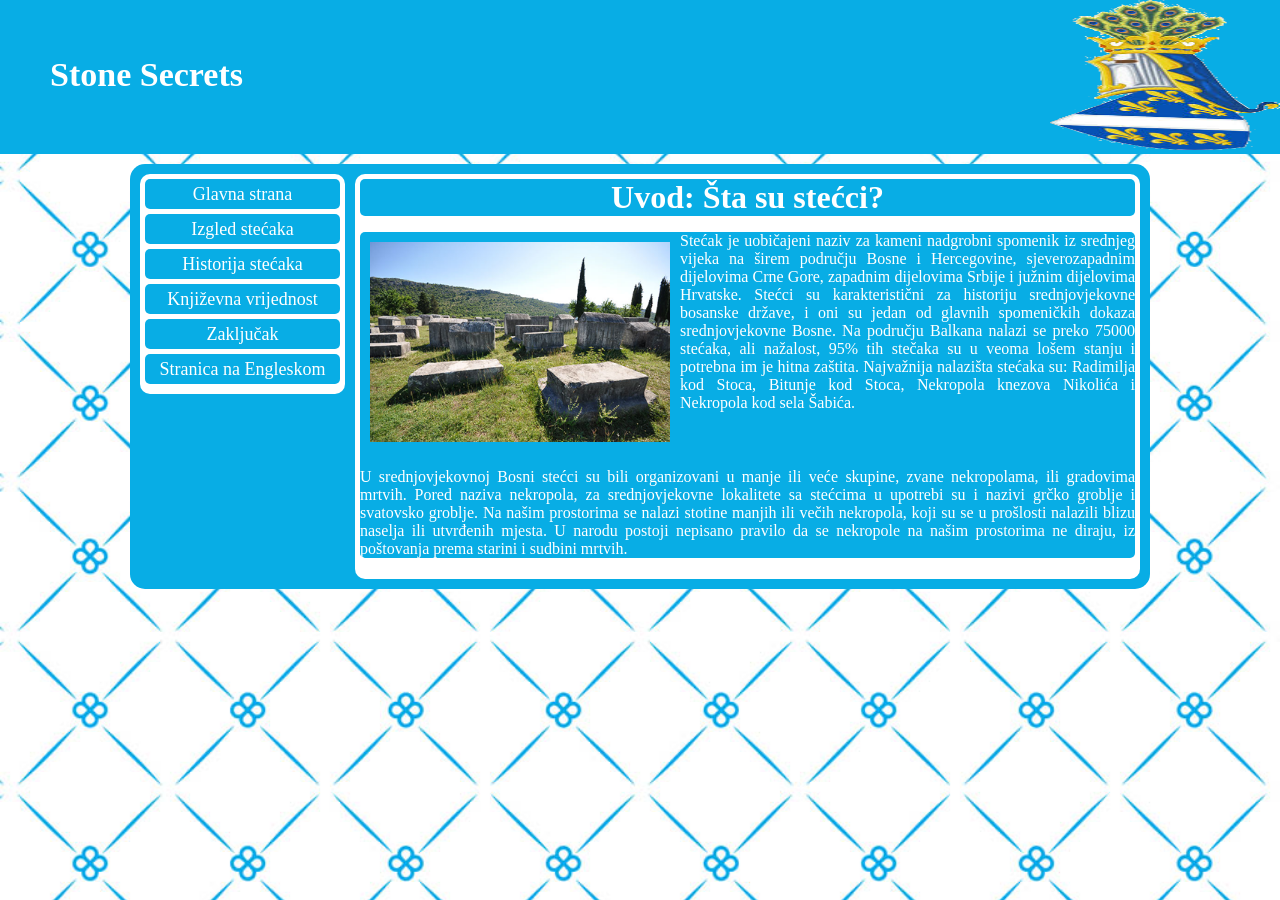
<file: index.html>
<!doctype html>
<html>
	<head>
		<meta charset="utf-8">
		<title>Glavna strana</title>
		<link href="css/Untitled-2.css" rel="stylesheet" type="text/css">
	</head>

	<body>
    	<header id="header">
          <a href="Glavna strana.html"><div id="sitename">Stone Secrets</div></a>
          <div id="logo"><img src="img/kotromanic.png" alt="Slika kraljevskog grba Kotromanića" width="230"/></div>
        </header>
        
        <div id="container">
        	<div id="menu">
            	<ul>
                	<a href="Glavna strana.html"><li>Glavna strana</li></a>
                    <a href="Izgled stecaka.html"><li>Izgled stećaka</li></a>
                    <a href="Historija stecaka.html"><li>Historija stećaka</li></a>
                    <a href="Knjizevna vrijednost.html"><li>Književna vrijednost</li></a>
                    <a href="Zakljucak.html"><li>Zaključak</li></a>
					<a href="home.html"><li>Stranica na Engleskom</li></a>
                </ul>
            </div>
            <div id="content">
            	<h1>Uvod: Šta su stećci?</h1>
                <div>
                 <p><img class="slika1" src="img/1.fw.png" alt="Stara Bosanska Nekropola"/> Stećak je uobičajeni naziv za kameni nadgrobni spomenik iz srednjeg vijeka na širem području Bosne i Hercegovine, sjeverozapadnim dijelovima Crne Gore, zapadnim dijelovima Srbije i južnim dijelovima Hrvatske. Stećci su karakteristični za historiju srednjovjekovne bosanske države, i oni su jedan od glavnih spomeničkih dokaza srednjovjekovne Bosne. Na području Balkana nalazi se preko 75000 stećaka, ali nažalost, 95% tih stečaka su u veoma lošem stanju i potrebna im je hitna zaštita. Najvažnija nalazišta stećaka su: Radimilja kod Stoca, Bitunje kod Stoca, Nekropola knezova Nikolića i Nekropola kod sela Šabića.</p>
                 <p>U srednjovjekovnoj Bosni stećci su bili organizovani u manje ili veće skupine, zvane nekropolama, ili gradovima mrtvih. Pored naziva nekropola, za srednjovjekovne lokalitete sa stećcima u upotrebi su i nazivi grčko groblje i svatovsko groblje. Na našim prostorima se nalazi stotine manjih ili večih nekropola, koji su se u prošlosti nalazili blizu naselja ili utvrđenih mjesta. U narodu postoji nepisano pravilo da se nekropole na našim prostorima ne diraju, iz poštovanja prema starini i sudbini mrtvih.</p>

                </div>
            </div>
        </div>
	</body>
</html>
</file>
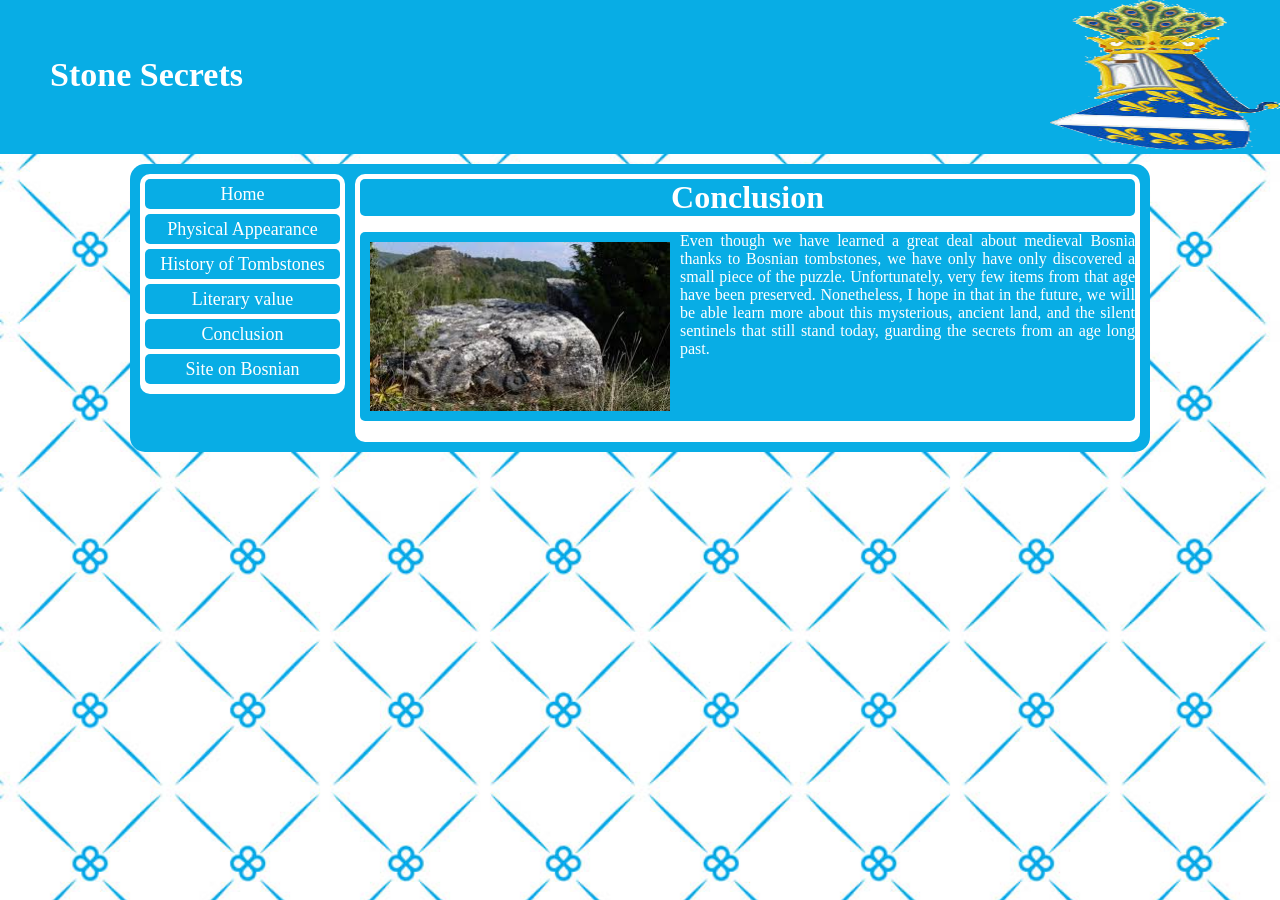
<file: Conclusion.html>
<!doctype html>
<html>
<head>
<meta charset="utf-8">
<title>Conclusion</title>
 <link href="css/style.css" rel="stylesheet" type="text/css">
</head>

<body>
<header id="header">
          <a href="home.html"><div id="sitename">Stone Secrets</div></a>
          <div id="logo"><img src="images/kotromanic.png" alt="Picture of The royal Kotromanić crest" width="230"/></div>
        </header>
        
        <div id="container">
        	<div id="menu">
            	<ul>
                	<a href="home.html"><li>Home</li></a>
                    <a href="Physical appearance.html"><li>Physical Appearance</li></a>
                    <a href="History of Tombstones.html"><li>History of Tombstones</li></a>
                    <a href="Literary value.html"><li>Literary value</li></a>
                    <a href="Conclusion.html"><li>Conclusion</li></a>
					<a href="Glavna strana.html"><li>Site on Bosnian</li></a>
                </ul>
            </div>
            <div id="content">
            	<h1>Conclusion</h1>
                <div>
                 <p><img class="slika1" src="images/images (3).jpg" alt="A lone tombstone"/> Even though we have learned a great deal about medieval Bosnia thanks to Bosnian tombstones, we have only have only discovered a small piece of the puzzle. Unfortunately, very few items from that age have been preserved. Nonetheless, I hope in that in the future, we will be able learn more about this mysterious, ancient land, and the silent sentinels that still stand today, guarding the secrets from an age long past.</p>
                </div>
            </div>
        </div>
</body>
</html>
</file>
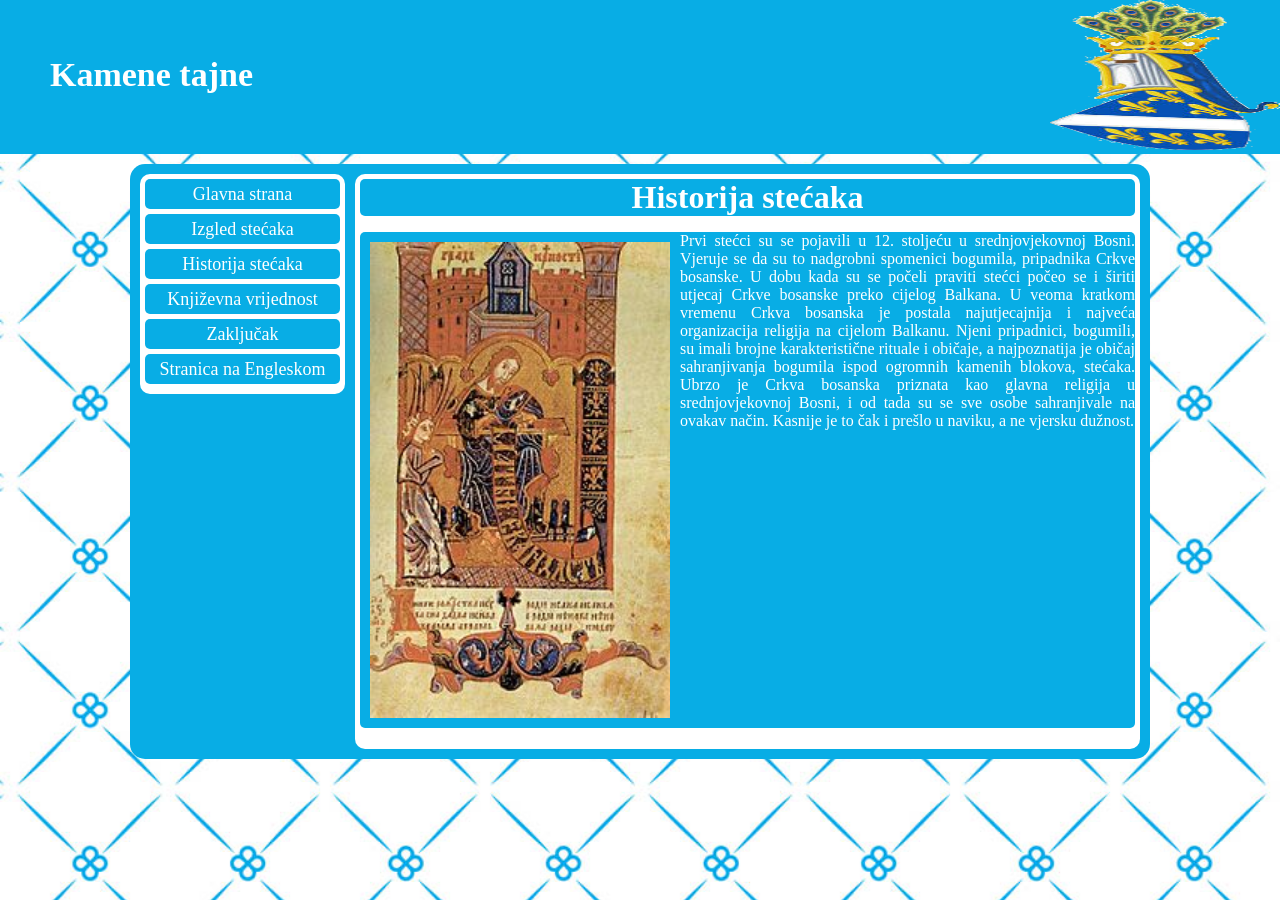
<file: Historija stecaka.html>
<!doctype html>
<html>
	<head>
		<meta charset="utf-8">
		<title>Historija stećaka</title>
        <link href="css/Untitled-2.css" rel="stylesheet" type="text/css">
	</head>

	<body>
    	<header id="header">
          <a href="Glavna strana.html"><div id="sitename">Kamene tajne</div></a>
          <div id="logo"><img src="img/kotromanic.png" alt="Slika kraljevskog grba Kotromanića" width="230"/></div>
        </header>
        
        <div id="container">
        	<div id="menu">
            	<ul>
                	<a href="Glavna strana.html"><li>Glavna strana</li></a>
                    <a href="Izgled stecaka.html"><li>Izgled stećaka</li></a>
                    <a href="Historija stecaka.html"><li>Historija stećaka</li></a>
                    <a href="Knjizevna vrijednost.html"><li>Književna vrijednost</li></a>
                    <a href="Zakljucak.html"><li>Zaključak</li></a>
					<a href="home.html"><li>Stranica na Engleskom</li></a>
                </ul>
            </div>
            <div id="content">
            	<h1>Historija stećaka</h1>
                <div>
                 <p> 
                 <img src="img/200px-Hvalov_zbornik1.jpg" class="slika1" alt="Hvalov zbornik, jedan od najstarijih i najpoznatijih dokumenata Crkve Bosanske" width="278"/>Prvi stećci su se pojavili u 12. stoljeću u srednjovjekovnoj Bosni. Vjeruje se da su to nadgrobni spomenici bogumila, pripadnika Crkve bosanske. U dobu kada su se počeli praviti stećci počeo se i širiti utjecaj Crkve bosanske preko cijelog Balkana. U veoma kratkom vremenu Crkva bosanska je postala najutjecajnija i najveća organizacija religija na cijelom Balkanu. Njeni pripadnici, bogumili, su imali brojne karakteristične rituale i običaje, a najpoznatija je običaj sahranjivanja bogumila ispod ogromnih kamenih blokova, stećaka. Ubrzo je Crkva bosanska priznata kao glavna religija u srednjovjekovnoj Bosni, i od tada su se sve osobe sahranjivale na ovakav način. Kasnije je to čak i prešlo u naviku, a ne vjersku dužnost. </p>
                </div>
            </div>
        </div>
	</body>
</html>
</file>
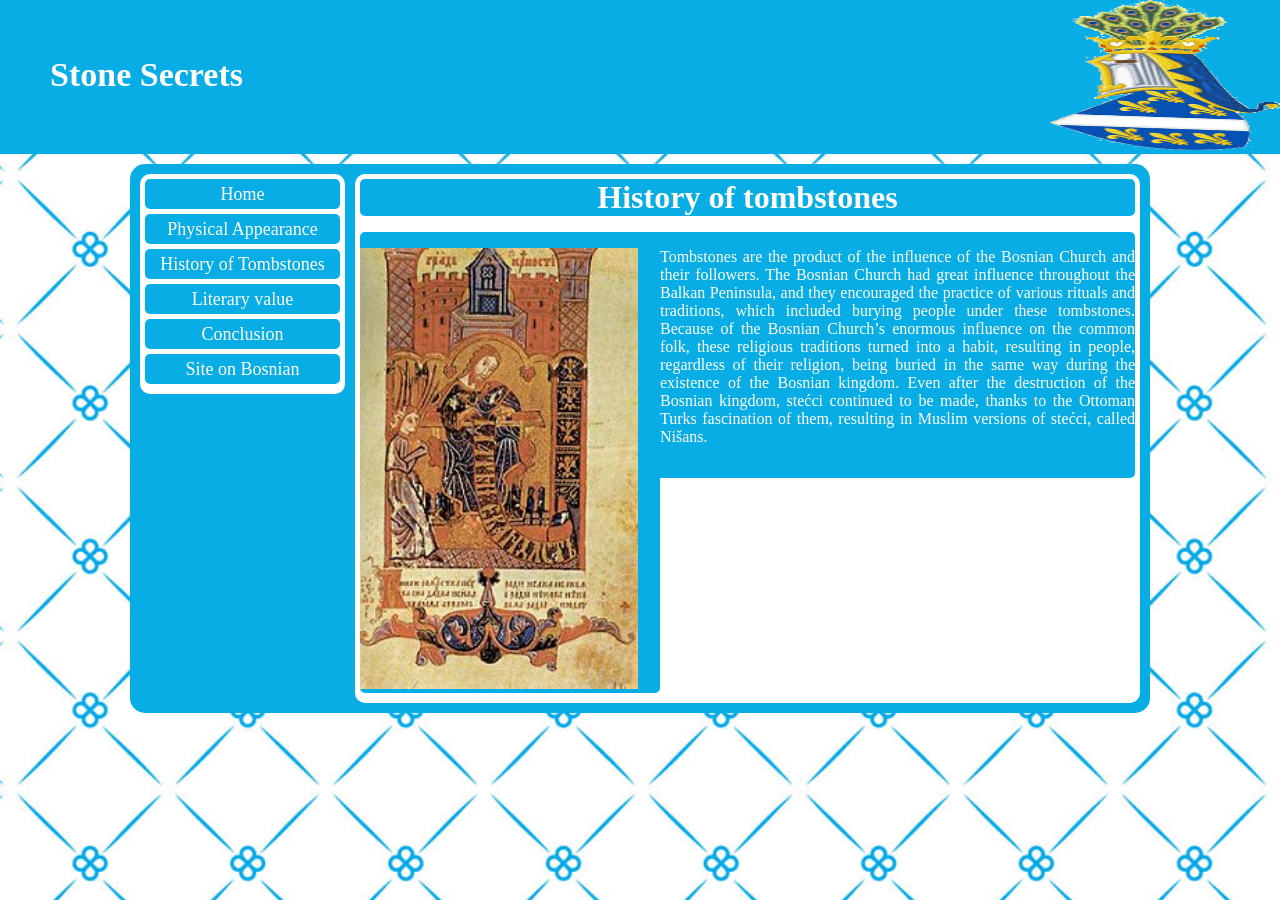
<file: History of Tombstones.html>
<!doctype html>
<html>
<head>
<meta charset="utf-8">
<title>History of tombstones</title>
<link href="css/style.css" rel="stylesheet" type="text/css">
</head>

<body>
  <header id="header">
          <a href="home.html"><div id="sitename">Stone Secrets</div></a>
          <div id="logo"><img src="images/kotromanic.png" alt="Picture of The royal Kotromanić crest" width="230"/></div>
        </header>
        
        <div id="container">
        	<div id="menu">
            	<ul>
                	<a href="home.html"><li>Home</li></a>
                    <a href="Physical appearance.html"><li>Physical Appearance</li></a>
                    <a href="History of Tombstones.html"><li>History of Tombstones</li></a>
                    <a href="Literary value.html"><li>Literary value</li></a>
                    <a href="Conclusion.html"><li>Conclusion</li></a>
					<a href="Glavna strana.html"><li>Site on Bosnian</li></a>
                </ul>
            </div>
            <div id="content">
            	<h1>History of tombstones</h1>
                <div>
                 <p> 
                 <div class="slika1"><img src="images/200px-Hvalov_zbornik1.jpg" alt="Hvalov zbornik, stari dokument Crkve Bosanske" width="278"/></div>Tombstones are the product of the influence of the Bosnian Church and their followers. The Bosnian Church had great influence throughout the Balkan Peninsula, and they encouraged the practice of various rituals and traditions, which included burying people under these tombstones. Because of the Bosnian Church’s enormous influence on the common folk, these religious traditions turned into a habit, resulting in people, regardless of their religion, being buried in the same way during the existence of the Bosnian kingdom. Even after the destruction of the Bosnian kingdom, stećci continued to be made, thanks to the Ottoman Turks fascination of them, resulting in Muslim versions of stećci, called Nišans.</p>
                 <p></p>

                </div>
            </div>
        </div>
</body>
</html>
</file>
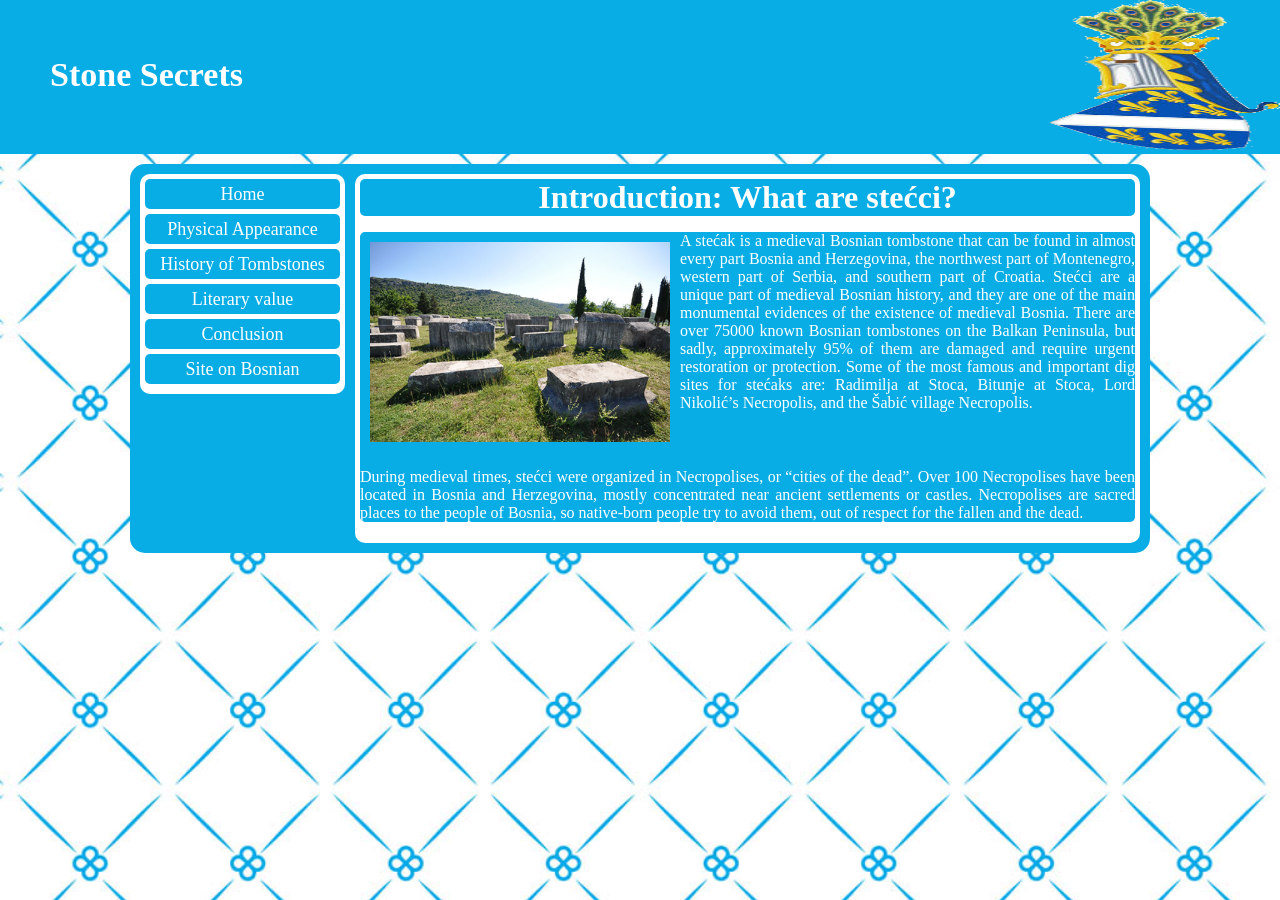
<file: home.html>
<!doctype html>
<html>
    <head>
        <meta charset="utf-8">
        <title>Home</title>
        <link href="css/style.css" rel="stylesheet" type="text/css">
    </head>
<body>
        <header id="header">
          <a href="home.html"><div id="sitename">Stone Secrets</div></a>
          <div id="logo"><img src="images/kotromanic.png" alt="Picture of The royal Kotromanić crest" width="230"/></div>
        </header>
        
        <div id="container">
        	<div id="menu">
            	<ul>
                	<a href="home.html"><li>Home</li></a>
                    <a href="Physical appearance.html"><li>Physical Appearance</li></a>
                    <a href="History of Tombstones.html"><li>History of Tombstones</li></a>
                    <a href="Literary value.html"><li>Literary value</li></a>
                    <a href="Conclusion.html"><li>Conclusion</li></a>
					<a href="Glavna strana.html"><li>Site on Bosnian</li></a>
                </ul>
            </div>
            <div id="content">
            	<h1>Introduction: What are stećci?</h1>
                <div>
                 <p><img class="slika1" src="images/1.fw.png" alt="A Bosnian Necropolis"/> A stećak is a medieval Bosnian tombstone that can be found in almost every part Bosnia and Herzegovina, the northwest part of Montenegro, western part of Serbia, and southern part of Croatia. Stećci are a unique part of medieval Bosnian history, and they are one of the main monumental evidences of the existence of medieval Bosnia. There are over 75000 known Bosnian tombstones on the Balkan Peninsula, but sadly, approximately 95% of them are damaged and require urgent restoration or protection. Some of the most famous and important dig sites for stećaks are: Radimilja at Stoca, Bitunje at Stoca, Lord Nikolić’s Necropolis, and the Šabić village Necropolis.</p>
                 <p>During medieval times, stećci were organized in Necropolises, or “cities of the dead”. Over 100 Necropolises have been located in Bosnia and Herzegovina, mostly concentrated near ancient settlements or castles. Necropolises are sacred places to the people of Bosnia, so native-born people try to avoid them, out of respect for the fallen and the dead.</p>

                </div>
            </div>
        </div>
</body>
</html>
</file>
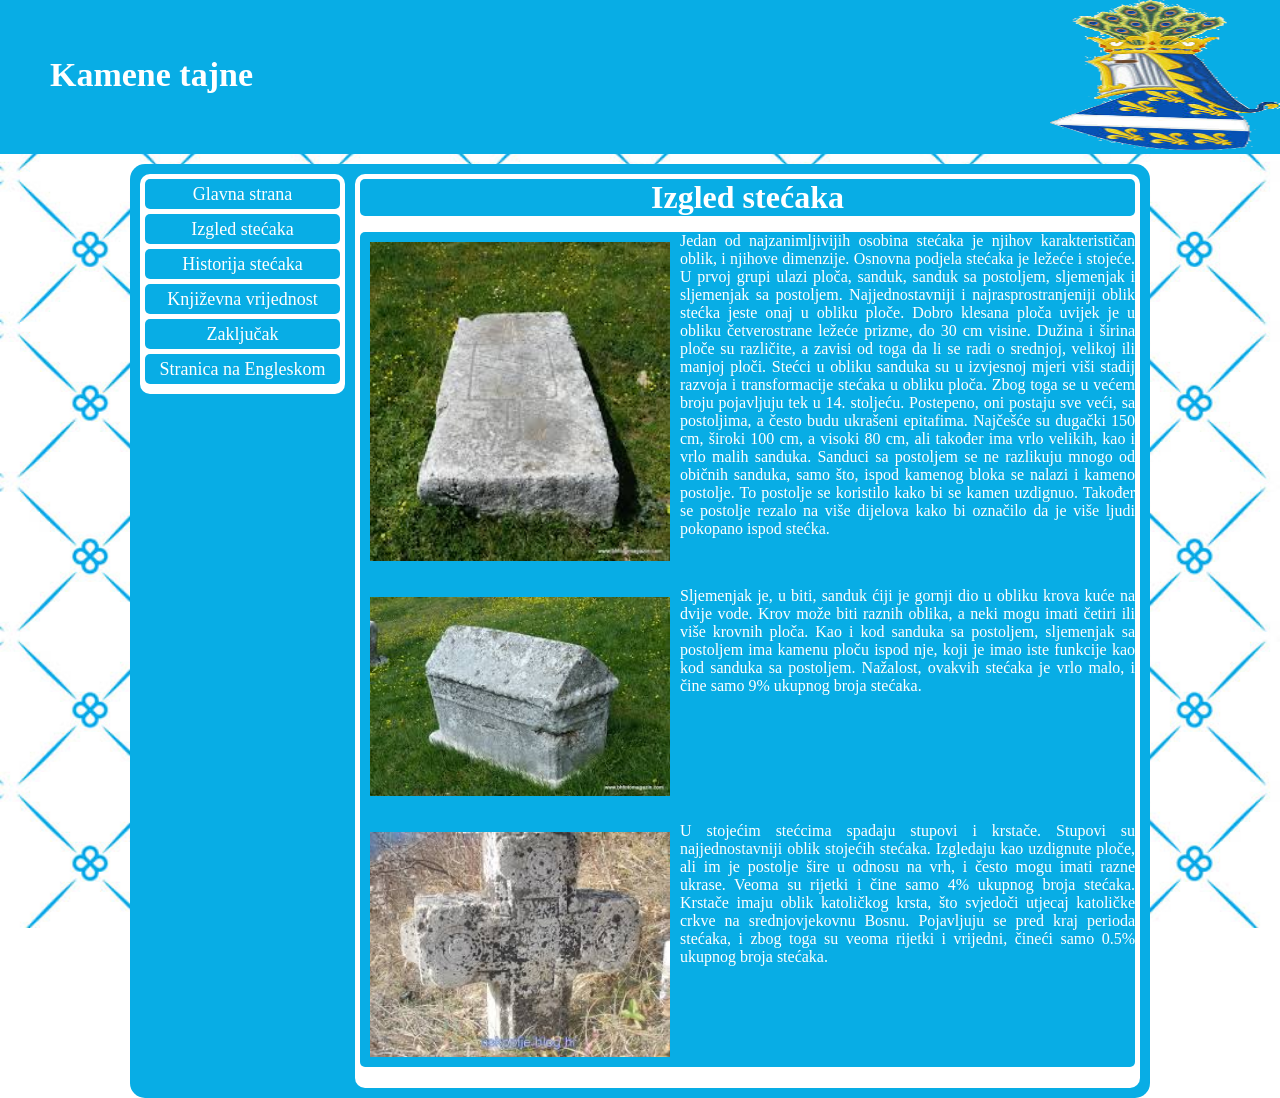
<file: Izgled stecaka.html>
<!doctype html>
<html>
	<head>
		<meta charset="utf-8">
		<title>Izgled stećaka</title>
        <link href="css/Untitled-2.css" rel="stylesheet" type="text/css">
	</head>

	<body>
    	<header id="header">
          <a href="Glavna strana.html"><div id="sitename">Kamene tajne</div></a>
          <div id="logo"><img src="img/kotromanic.png" alt="Slika kraljevskog grba Kotromanića" width="230"/></div>
        </header>
        
        <div id="container">
        	<div id="menu">
            	<ul>
                	
                	<a href="Glavna strana.html"><li>Glavna strana</li></a>
                    <a href="Izgled stecaka.html"><li>Izgled stećaka</li></a>
                    <a href="Historija stecaka.html"><li>Historija stećaka</li></a>
                    <a href="Knjizevna vrijednost.html"><li>Književna vrijednost</li></a>
                    <a href="Zakljucak.html"><li>Zaključak</li></a>
					<a href="home.html"><li>Stranica na Engleskom</li></a>
                </ul>
            </div>
            <div id="content">
            	<h1>Izgled stećaka</h1>
                <div>
                 <p><img class="slika1" src="img/download.jpg" alt="ležeći stećak"/> Jedan od najzanimljivijih osobina stećaka je njihov karakterističan oblik, i njihove dimenzije. Osnovna podjela stećaka je ležeće i stojeće. U prvoj grupi ulazi ploča, sanduk, sanduk sa postoljem, sljemenjak i sljemenjak sa postoljem. Najjednostavniji i najrasprostranjeniji oblik stećka jeste onaj u obliku ploče. Dobro klesana ploča uvijek je u obliku četverostrane ležeće prizme, do 30 cm visine. Dužina i širina ploče su različite, a zavisi od toga da li se radi o srednjoj, velikoj ili manjoj ploči. Stećci u obliku sanduka su u izvjesnoj mjeri viši stadij razvoja i transformacije stećaka u obliku ploča. Zbog toga se u većem broju pojavljuju tek u 14. stoljeću. Postepeno, oni postaju sve veći, sa postoljima, a često budu ukrašeni epitafima. Najčešće su dugački 150 cm, široki 100 cm, a visoki 80 cm, ali također ima vrlo velikih, kao i vrlo malih sanduka. Sanduci sa postoljem se ne razlikuju mnogo od običnih sanduka, samo što, ispod kamenog bloka se nalazi i kameno postolje. To postolje se koristilo kako bi se kamen uzdignuo. Također se postolje rezalo na više dijelova kako bi označilo da je više ljudi pokopano ispod stećka.</p>
                 <p><img class="slika1" src="img/download (1).jpg" alt="Sljemenjak"/> Sljemenjak je, u biti, sanduk ćiji je gornji dio u obliku krova kuće na dvije vode. Krov može biti raznih oblika, a neki mogu imati četiri ili više krovnih ploča. Kao i kod sanduka sa postoljem, sljemenjak sa postoljem ima kamenu ploču ispod nje, koji je imao iste funkcije kao kod sanduka sa postoljem. Nažalost, ovakvih stećaka je vrlo malo, i čine samo 9% ukupnog  broja stećaka.</p>
                 <p><img class="slika1" src="img/images (1).jpg" alt="Krstaća"/> U stojećim stećcima spadaju stupovi i krstače. Stupovi su najjednostavniji oblik stojećih stećaka. Izgledaju kao uzdignute ploče, ali im je postolje šire u odnosu na vrh, i često mogu imati razne ukrase. Veoma su rijetki i čine samo 4% ukupnog broja stećaka. Krstače imaju oblik katoličkog krsta, što svjedoči utjecaj katoličke crkve na srednjovjekovnu Bosnu. Pojavljuju se pred kraj perioda stećaka, i zbog toga su veoma rijetki i vrijedni, čineći samo 0.5% ukupnog broja stećaka. </p>
                </div>
            </div>
        </div>
	</body>
</html>
</file>
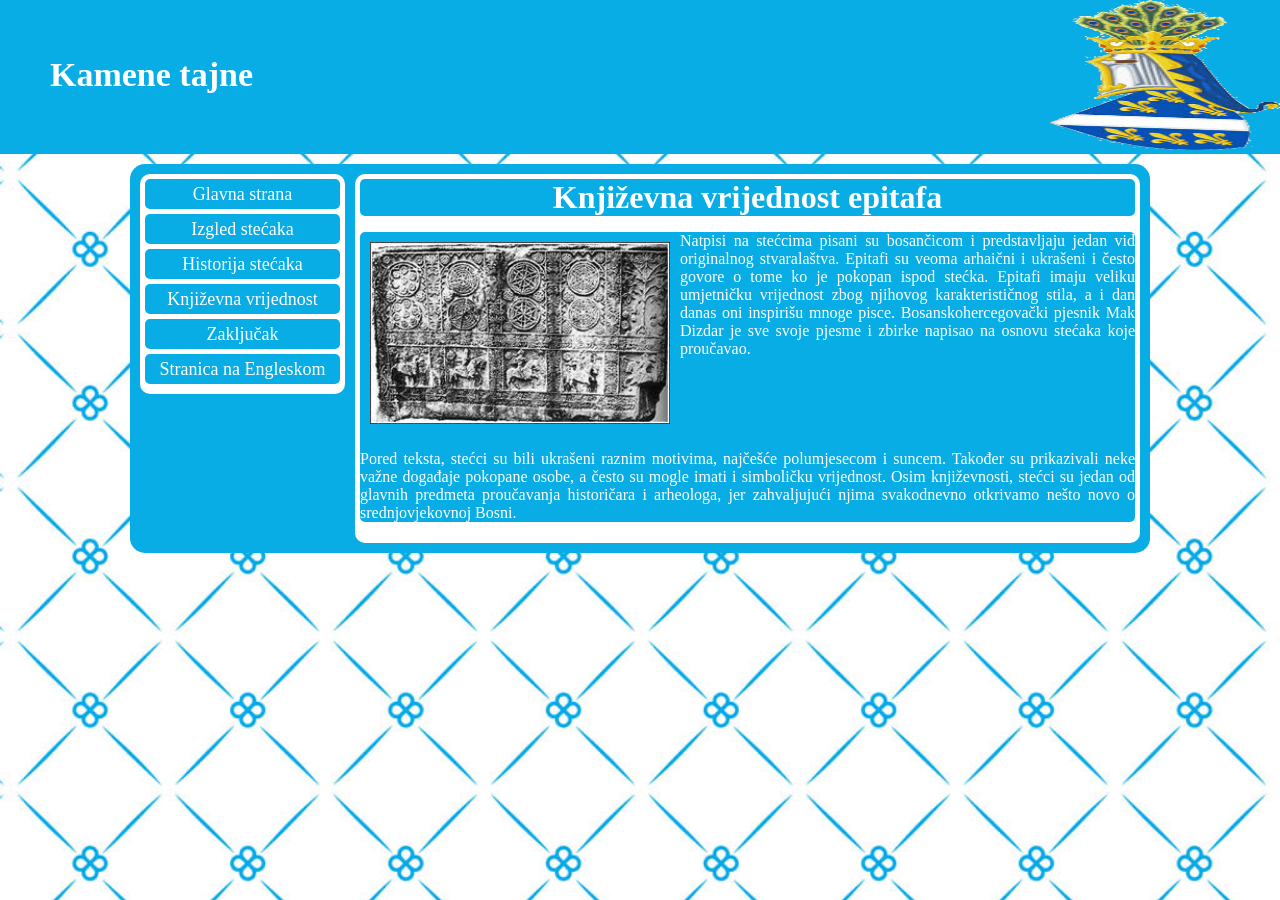
<file: Knjizevna vrijednost.html>
<!doctype html>
<html>
	<head>
		<meta charset="utf-8">
		<title>Književna vrijednost</title>
        <link href="css/Untitled-2.css" rel="stylesheet" type="text/css">
	</head>
    
	<body>
    	<header id="header">
          <a href="Glavna strana.html"><div id="sitename">Kamene tajne</div></a>
          <div id="logo"><img src="img/kotromanic.png" alt="Slika kraljevskog grba Kotromanića" width="230"/></div>
        </header>
        
        <div id="container">
        	<div id="menu">
            	<ul>
                	<a href="Glavna strana.html"><li>Glavna strana</li></a>
                    <a href="Izgled stecaka.html"><li>Izgled stećaka</li></a>
                    <a href="Historija stecaka.html"><li>Historija stećaka</li></a>
                    <a href="Knjizevna vrijednost.html"><li>Književna vrijednost</li></a>
                    <a href="Zakljucak.html"><li>Zaključak</li></a>
					<a href="home.html"><li>Stranica na Engleskom</li></a>
                </ul>
            </div>
            <div id="content">
            	<h1>Književna vrijednost epitafa</h1>
                <div>
                 <p><img class="slika1" src="img/download (3).jpg" alt="Stećak kralja Tvrtka Drugog"/> Natpisi na stećcima pisani su bosančicom i predstavljaju jedan vid originalnog stvaralaštva. Epitafi su veoma arhaični i ukrašeni i često govore o tome ko je pokopan ispod stećka. Epitafi imaju veliku umjetničku vrijednost zbog njihovog karakterističnog stila, a i dan danas oni inspirišu mnoge pisce. Bosanskohercegovački pjesnik Mak Dizdar je sve svoje pjesme i zbirke napisao na osnovu stećaka koje proučavao. </p>
                 <p> Pored teksta, stećci su bili ukrašeni raznim motivima, najčešće polumjesecom i suncem. Također su prikazivali neke važne događaje pokopane osobe, a često su mogle imati i simboličku vrijednost. Osim književnosti, stećci su jedan od glavnih predmeta proučavanja historičara i arheologa, jer zahvaljujući njima svakodnevno otkrivamo nešto novo o srednjovjekovnoj Bosni.</p>
                </div>
            </div>
        </div>
	</body>
</html>
</file>
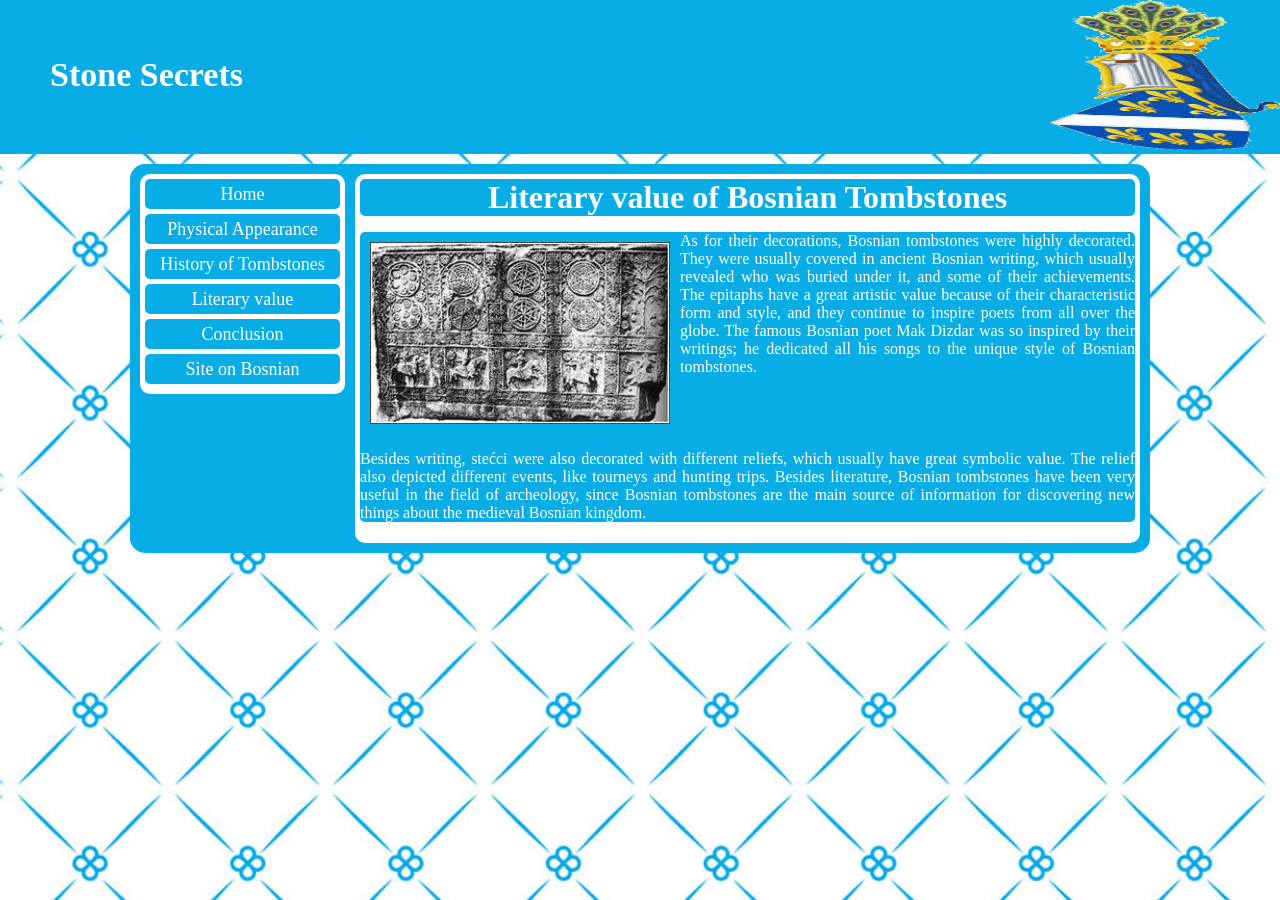
<file: Literary value.html>
<!doctype html>
<html>
<head>
<meta charset="utf-8">
<title>Literary value</title>
 <link href="css/style.css" rel="stylesheet" type="text/css">
</head>

<body>
        <header id="header">
          <a href="home.html"><div id="sitename">Stone Secrets</div></a>
          <div id="logo"><img src="images/kotromanic.png" alt="Picture of The royal Kotromanić crest" width="230"/></div>
        </header>
        
        <div id="container">
        	<div id="menu">
            	<ul>
                	<a href="home.html"><li>Home</li></a>
                    <a href="Physical appearance.html"><li>Physical Appearance</li></a>
                    <a href="History of Tombstones.html"><li>History of Tombstones</li></a>
                    <a href="Literary value.html"><li>Literary value</li></a>
                    <a href="Conclusion.html"><li>Conclusion</li></a>
					<a href="Glavna strana.html"><li>Site on Bosnian</li></a>
                </ul>
            </div>
            <div id="content">
            	<h1>Literary value of Bosnian Tombstones</h1>
                <div>
                 <p><img class="slika1" src="images/download (3).jpg" alt="King Tvrtko the Seconds grand tombstone"/> As for their decorations, Bosnian tombstones were highly decorated. They were usually covered in ancient Bosnian writing, which usually revealed who was buried under it, and some of their achievements. The epitaphs have a great artistic value because of their characteristic form and style, and they continue to inspire poets from all over the globe. The famous Bosnian poet Mak Dizdar was so inspired by their writings; he dedicated all his songs to the unique style of Bosnian tombstones. </p>
                 <p> Besides writing, stećci were also decorated with different reliefs, which usually have great symbolic value. The relief also depicted different events, like tourneys and hunting trips. Besides literature, Bosnian tombstones have been very useful in the field of archeology, since Bosnian tombstones are the main source of information for discovering new things about the medieval Bosnian kingdom.</p>

                </div>
            </div>
        </div>

</body>
</html>
</file>
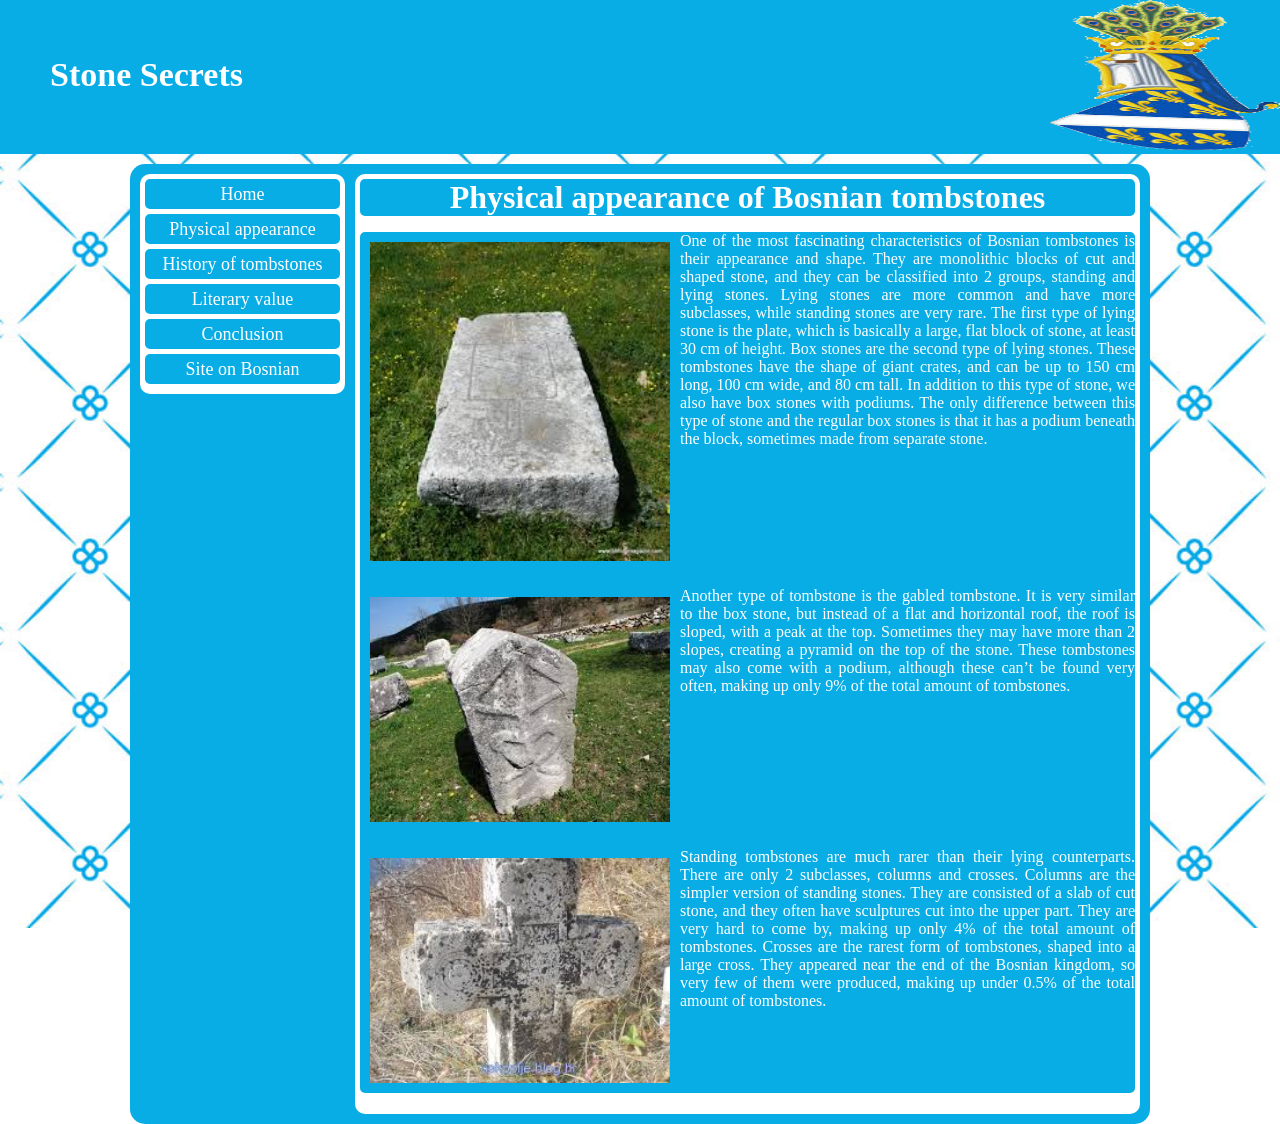
<file: Physical appearance.html>
<!doctype html>
<html>
    <head>
        <meta charset="utf-8">
        <title>Physical appearance of tombstones</title>
        <link href="css/style.css" rel="stylesheet" type="text/css">
    </head>
<body>
        <header id="header">
          <a href="home.html"><div id="sitename">Stone Secrets</div></a>
          <div id="logo"><img src="images/kotromanic.png" alt="Picture of The royal Kotromanić crest" width="230"/></div>
        </header>
        
        <div id="container">
        	<div id="menu">
            	<ul>
                	
                	<a href="home.html"><li>Home</li></a>
                    <a href="Physical appearance.html"><li>Physical appearance</li></a>
                    <a href="History of Tombstones.html"><li>History of tombstones</li></a>
                    <a href="Literary value.html"><li>Literary value</li></a>
                    <a href="Conclusion.html"><li>Conclusion</li></a>
					<a href="Glavna strana.html"><li>Site on Bosnian</li></a>
                </ul>
            </div>
            <div id="content">
            	<h1>Physical appearance of Bosnian tombstones</h1>
                <div>
                 <p><img class="slika1" src="images/download.jpg" alt="A plate tombstone"/> One of the most fascinating characteristics of Bosnian tombstones is their appearance and shape. They are monolithic blocks of cut and shaped stone, and they can be classified into 2 groups, standing and lying stones. Lying stones are more common and have more subclasses, while standing stones are very rare. The first type of lying stone is the plate, which is basically a large, flat block of stone, at least 30 cm of height. Box stones are the second type of lying stones. These tombstones have the shape of giant crates, and can be up to 150 cm long, 100 cm wide, and 80 cm tall. In addition to this type of stone, we also have box stones with podiums. The only difference between this type of stone and the regular box stones is that it has a podium beneath the block, sometimes made from separate stone. </p>
                 <p><img class="slika1" src="images/images.jpg" alt="A gabled tombstone"/> Another type of tombstone is the gabled tombstone. It is very similar to the box stone, but instead of a flat and horizontal roof, the roof is sloped, with a peak at the top. Sometimes they may have more than 2 slopes, creating a pyramid on the top of the stone. These tombstones may also come with a podium, although these can’t be found very often, making up only 9% of the total amount of tombstones.</p>
                 <p><img class="slika1" src="images/images (1).jpg" alt="A cross tombstone"/> Standing tombstones are much rarer than their lying counterparts. There are only 2 subclasses, columns and crosses. Columns are the simpler version of standing stones. They are consisted of a slab of cut stone, and they often have sculptures cut into the upper part. They are very hard to come by, making up only 4% of the total amount of tombstones. Crosses are the rarest form of tombstones, shaped into a large cross. They appeared near the end of the Bosnian kingdom, so very few of them were produced, making up under 0.5% of the total amount of tombstones.</p>
                </div>
            </div>
        </div>
</body>
</html>
</file>
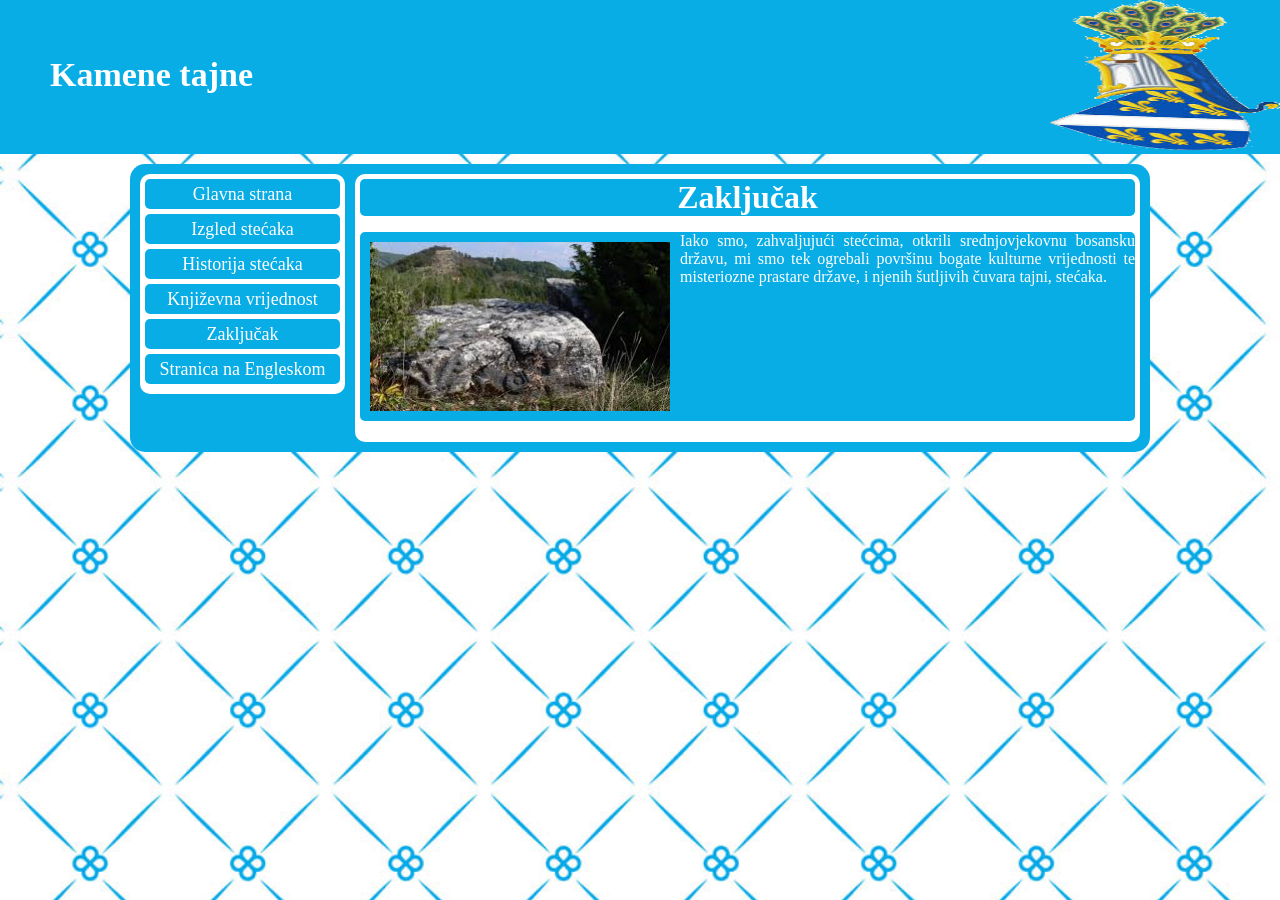
<file: Zakljucak.html>
<!doctype html>
<html>
	<head>
		<meta charset="utf-8">
		<title>Zaključak</title>
         <link href="css/Untitled-2.css" rel="stylesheet" type="text/css">
	</head>

	<body>
    	<header id="header">
          <a href="Glavna strana.html"><div id="sitename">Kamene tajne</div></a>
          <div id="logo"><img src="img/kotromanic.png" alt="Slika kraljevskog grba Kotromanića" width="230"/></div>
        </header>
        
        <div id="container">
        	<div id="menu">
            	<ul>
                	<a href="Glavna strana.html"><li>Glavna strana</li></a>
                    <a href="Izgled stecaka.html"><li>Izgled stećaka</li></a>
                    <a href="Historija stecaka.html"><li>Historija stećaka</li></a>
                    <a href="Knjizevna vrijednost.html"><li>Književna vrijednost</li></a>
                    <a href="Zakljucak.html"><li>Zaključak</li></a>
					<a href="home.html"><li>Stranica na Engleskom</li></a>
                </ul>
            </div>
            <div id="content">
            	<h1>Zaključak</h1>
                <div>
                 <p><img class="slika1" src="img/images (3).jpg" alt="Usamljeni stećak"/>Iako smo, zahvaljujući stećcima, otkrili srednjovjekovnu bosansku državu, mi smo tek ogrebali površinu bogate kulturne vrijednosti te misteriozne prastare države, i njenih šutljivih čuvara tajni, stećaka. </p>
                </div>
            </div>
        </div>
	</body>
</html>
</file>
<file: css/Untitled-2.css>
@charset "utf-8";
/* CSS Document */

body {
	font-family:Cambria, "Hoefler Text", "Liberation Serif", Times, "Times New Roman", serif;
	padding:0;
	margin:0;
	background:	url(../images/background.jpg) no-repeat center center fixed;
	background-size:cover;
}

#header {
	background-color:#08ADE5;
	color:#FFFFFF;
	width:100%;
	overflow:hidden;
}

#sitename {
	width: auto;
	float:left;
	line-height: 150px;
	font-size:34px;
	padding-left:50px;
	padding-right:50px;
	font-weight:bold;
	color:#FFFFFF;
	text-decoration:none;
}

#logo {
	float:right;
}

#logo img {
	height:150px;
}

#container {
	width:1000px;
	margin-left:auto;
	margin-right:auto;
	margin-top:10px;
	padding:10px;
	overflow:hidden;
	background-color:#08ADE5;
	border-radius: 15px;
}

#menu {
	float:left;
	width: 195px;
	padding:5px;
	margin:0;
	background-color: white;
	border-radius: 10px;
}

#menu a {
	text-decoration: none;
	color: #FFFFFF;
	display: block;
	background-color: #08ADE5;
	text-align: center;
	border-radius: 5px;
	margin-bottom: 5px;
	height: 30px;
	line-height: 30px;
	font-size: 18px;
}

#menu a:hover{
	background-color:#0683AD;
}

#menu ul {
	list-style:none;
	padding: 0;
	margin:0;
}

#content {
	float:right;
	width:775px;
	padding:0;
	margin:0;
	background-color: white;
	border-radius: 10px;
	padding:5px;
	overflow:hidden;
}

#content h1 {
	color:#FFFFFF;
	display:block;
	background-color:#08ADE5;
	text-align:center;
	border-radius:5px;
	margin: 0;
	margin-bottom: 5px;
	height:auto;
}

#content div {
	color:#FFFFFF;
	display:block;
	background-color:#08ADE5;
	text-align:justify;
	border-radius:5px;
	margin: 0;
	margin-bottom: 5px;
	height:auto;
}

#content p {
	overflow:hidden;
}

.slika1
{
	float:left;
	width:300px;
	display:block;
	margin:10px;
}
</file>
<file: css/style.css>
/* CSS Document */

body {
	font-family:Cambria, "Hoefler Text", "Liberation Serif", Times, "Times New Roman", serif;
	padding:0;
	margin:0;
	background:	url(../images/background.jpg) no-repeat center center fixed;
	background-size:cover;
}

#header {
	background-color:#08ADE5;
	color:#FFFFFF;
	width:100%;
	overflow:hidden;
}

#sitename {
	width: auto;
	float:left;
	line-height: 150px;
	font-size:34px;
	padding-left:50px;
	padding-right:50px;
	font-weight:bold;
	color:#FFFFFF;
	text-decoration:none;
}

#logo {
	float:right;
}

#logo img {
	height:150px;
}

#container {
	width:1000px;
	margin-left:auto;
	margin-right:auto;
	margin-top:10px;
	padding:10px;
	overflow:hidden;
	background-color:#08ADE5;
	border-radius: 15px;
}

#menu {
	float:left;
	width: 195px;
	padding:5px;
	margin:0;
	background-color: white;
	border-radius: 10px;
}

#menu a {
	text-decoration: none;
	color: #FFFFFF;
	display: block;
	background-color: #08ADE5;
	text-align: center;
	border-radius: 5px;
	margin-bottom: 5px;
	height: 30px;
	line-height: 30px;
	font-size: 18px;
}

#menu a:hover{
	background-color:#0683AD;
}

#menu ul {
	list-style:none;
	padding: 0;
	margin:0;
}

#content {
	float:right;
	width:775px;
	padding:0;
	margin:0;
	background-color: white;
	border-radius: 10px;
	padding:5px;
	overflow:hidden;
}

#content h1 {
	color:#FFFFFF;
	display:block;
	background-color:#08ADE5;
	text-align:center;
	border-radius:5px;
	margin: 0;
	margin-bottom: 5px;
	height:auto;
}

#content div {
	color:#FFFFFF;
	display:block;
	background-color:#08ADE5;
	text-align:justify;
	border-radius:5px;
	margin: 0;
	margin-bottom: 5px;
	height:auto;
}

#content p {
	overflow:hidden;
}

.slika1
{
	float:left;
	width:300px;
	display:block;
	margin:10px;
}
</file>
